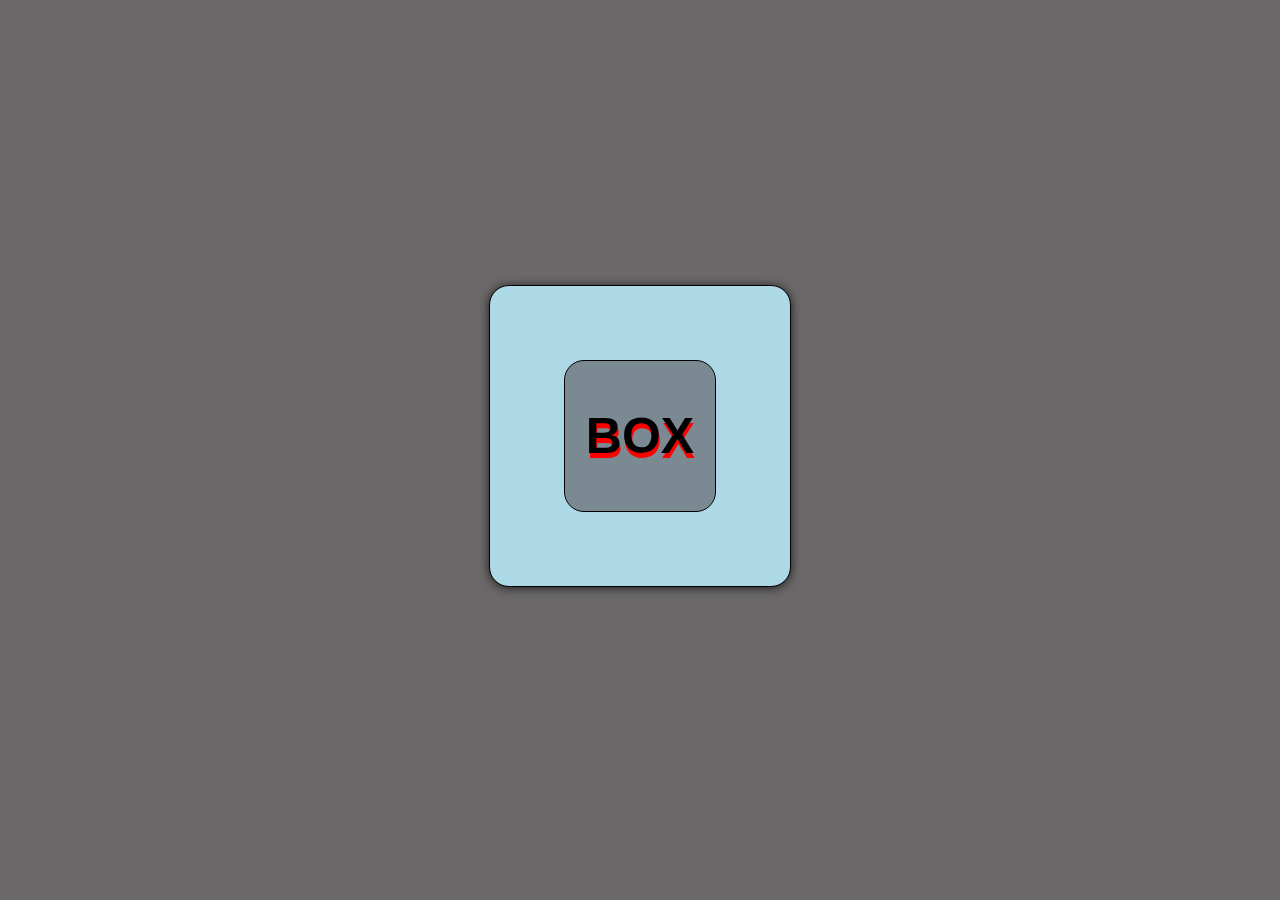
<file: box-model/index.html>
<!DOCTYPE html>
<html lang="en">
<head>
    <meta charset="UTF-8">
    <meta name="viewport" content="width=device-width, initial-scale=1.0">
    <title>Box Model</title>
    <link rel="stylesheet" href="styles.css">
</head>
<body>
    <div class="box">
        <h1>box</h1>
    </div>
</body>
</html>
</file>
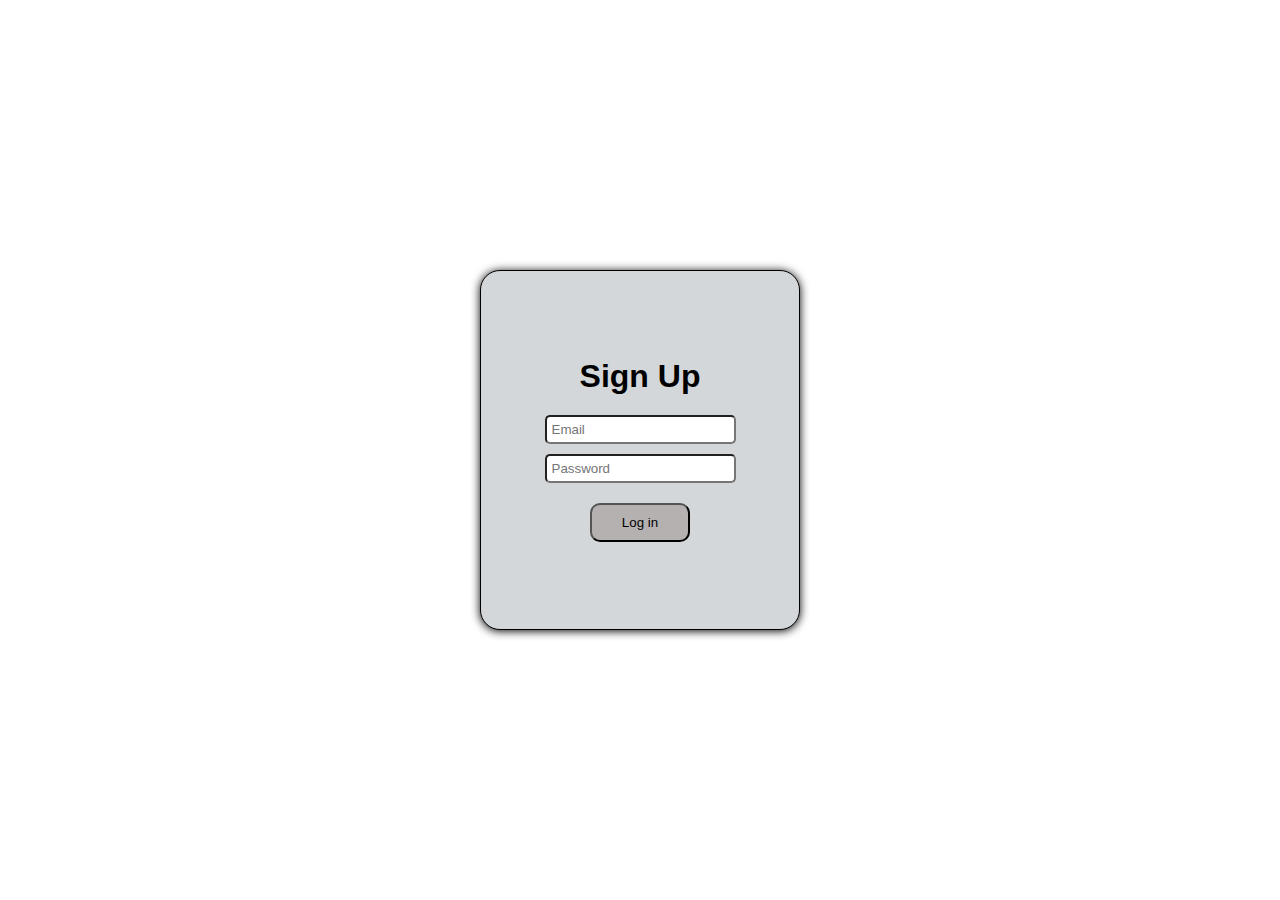
<file: login-page/index.html>
<!DOCTYPE html>
<html lang="en">
<head>
    <meta charset="UTF-8">
    <meta name="viewport" content="width=device-width, initial-scale=1.0">
    <title>Login Page</title>
    <link rel="stylesheet" href="styles.css">
</head>
<body>
    <form action="#">
        <h1>Sign Up</h1>
        <input type="text" placeholder="Email" required>
        <input type="password" placeholder="Password" required>
        <button>Log in</button>
    </form>
</body>
</html>
</file>
<file: box-model/styles.css>
body {
    background-color: hsl(0, 1%, 41%);
    height: 95vh;
    display: flex;
    justify-content: center;
    align-items: center;
}

.box {
    width: 300px;
    height: 300px;
    background-color: lightblue;
    border: 1px solid black;
    border-radius: 20px;
    box-shadow: 0 1px 10px 0 hsl(0, 8%, 12%);
    display: flex;
    justify-content: center;
    align-items: center;
}

h1 {
    background-color: hsl(206, 10%, 53%);
    width: 150px;
    height: 150px;
    border: 1px solid black;
    border-radius: 20px;
    margin: 10px;
    display: flex;
    justify-content: center;
    align-items: center;
    font-size: 50px;
    font-family: sans-serif;
    font-weight: bold;
    text-transform: uppercase;
    text-shadow: 1px 5px  red;
}
</file>
<file: login-page/styles.css>
* {
    padding: 0;
    margin: 0;
    font-family: sans-serif;
    box-sizing: border-box;
}

body {
    display: flex;
    justify-content: center;
    align-items: center;
    width: 100%;
    height: 100vh;
}

form {
    width: 25%;
    height: 40vh;
    background-color: rgb(212, 215, 218);
    display: flex;
    flex-direction: column;
    justify-content: center;
    align-items: center;
    border: 1px solid black;
    border-radius: 20px;
    box-shadow: 0 1px 10px 0 black;
}

h1 {
    margin-bottom: 20px;
}

input {
    margin-bottom: 10px;
    padding: 5px;
    border-radius: 5px;
}

button {
    margin-top: 10px;
    padding: 10px;
    width: 100px;
    background-color: #b6b1b1;
    border-radius: 10px;
}

button:hover {
    background-color: #cfc9c9;
    box-shadow: 0 1px 5px 0 black;
    color: #696262;
}
</file>
